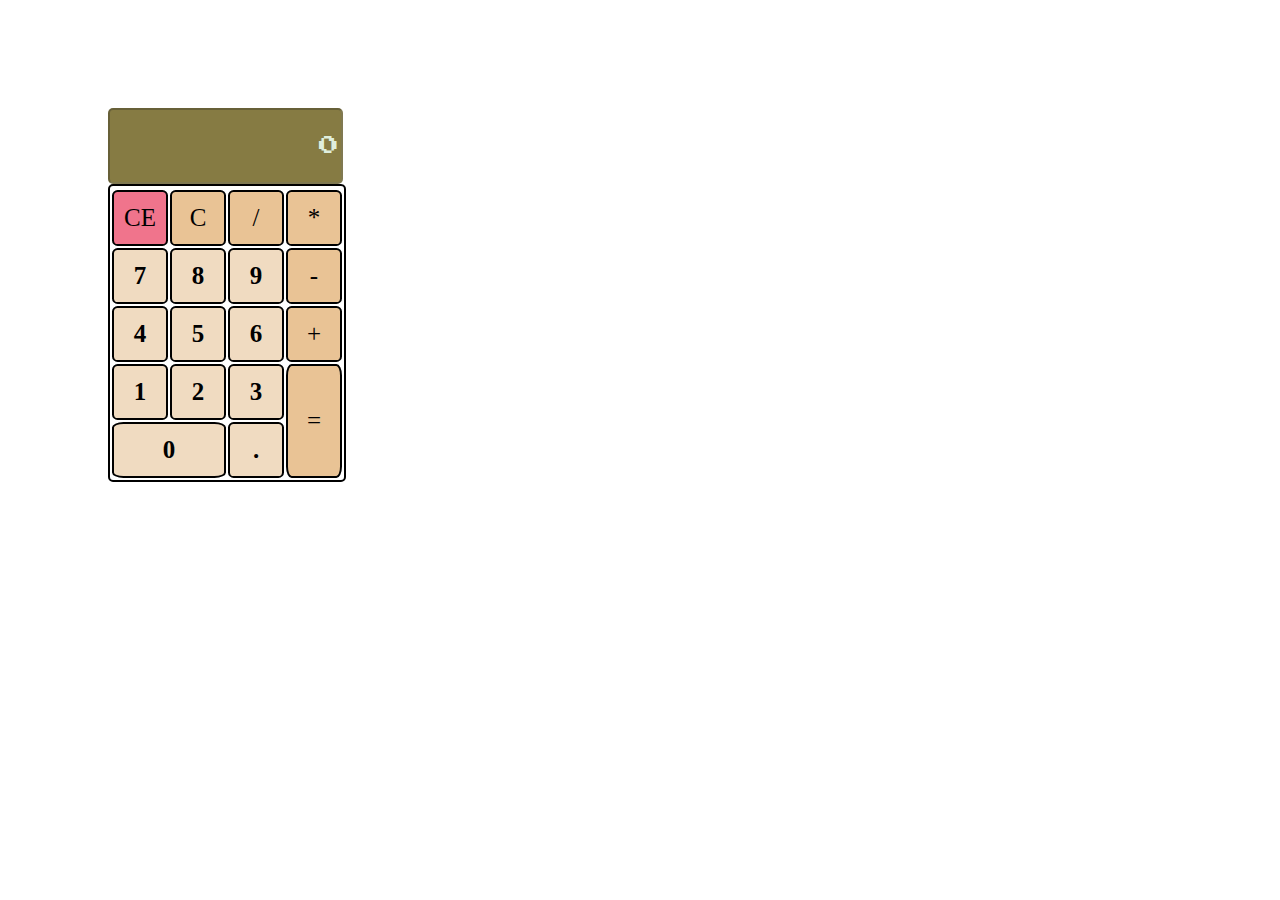
<file: index.html>
<!DOCTYPE html>
<html lang="en">

<head>
    <meta charset="UTF-8">
    <meta name="viewport" content="width=device-width, initial-scale=1.0">
    <link rel="stylesheet" href="./style.css">
    <link rel="preconnect" href="https://fonts.gstatic.com">
    <link href="https://fonts.googleapis.com/css2?family=Press+Start+2P&display=swap" rel="stylesheet">
    <title>Calculator</title>
</head>

<body>
    <table>
        <tr>
            <input class="display" disabled type="text" value="0"></input>
        </tr>

        <tr>
            <td class="cleanLast">СE</td>
            <td class="cleanAll">C</td>
            <td class="operator">/</td>
            <td class="operator">*</td>
        </tr>

        <tr>
            <td class="numButton">7</td>
            <td class="numButton">8</td>
            <td class="numButton">9</td>
            <td class="operator">-</td>
        </tr>

        <tr>
            <td class="numButton">4</td>
            <td class="numButton">5</td>
            <td class="numButton">6</td>
            <td class="operator">+</td>
        </tr>

        <tr>
            <td class="numButton">1</td>
            <td class="numButton">2</td>
            <td class="numButton">3</td>
            <td rowspan="2" class="result">=</td>
        </tr>

        <tr>
            <td colspan="2" class="numButton">0</td>
            <td class="dot">.</td>
        </tr>
        
    </table>

    <script src="./script.js"></script>
</body>

</html>
</file>
<file: style.css>
@font-face {
    font-family: 'Press Start 2P', cursive;
    @import url('https://fonts.googleapis.com/css2?family=Press+Start+2P&display=swap');
}

@import url('https://fonts.googleapis.com/css2?family=Press+Start+2P&display=swap');

table {
    border: 2px solid black;
    margin-left: 100px;
    border-radius: 5px;
}

.display {
    border-radius: 0%;
    text-align: end;
    background-color: rgb(134, 123, 67);
    font-family: 'Press Start 2P', cursive;
    height: 70px;
    width: 227px;
    font-size: 20px;
    color: rgb(223, 238, 221);
    margin: 100px 0 0 100px;
    border-radius: 5px;
}

td {
    border: 2px solid black;
    border-radius: 10%;
    width: 50px;
    height: 50px;
    font-size: 25px;
    text-align: center;
    user-select: none;
}

.numButton,
.dot {
    background-color: rgb(240, 219, 193);
    font-weight: 700;
}

.numButton:hover,
.dot:hover {
    transition: 0.5s;
    background-color: rgb(175, 143, 103);
}

.cleanLast {
    background-color: rgb(240, 116, 140);
}

.cleanLast:hover {
    transition: 0.5s;
    background-color: rgb(253, 66, 103);
}

.cleanAll,
.operator,
.cleanAll:hover,
.result {
    background-color: rgb(233, 195, 149);
}

.operator:hover {
    background-color: rgb(235, 181, 115);
}

.result:hover {
    background-color: rgb(235, 181, 115);
}
</file>
